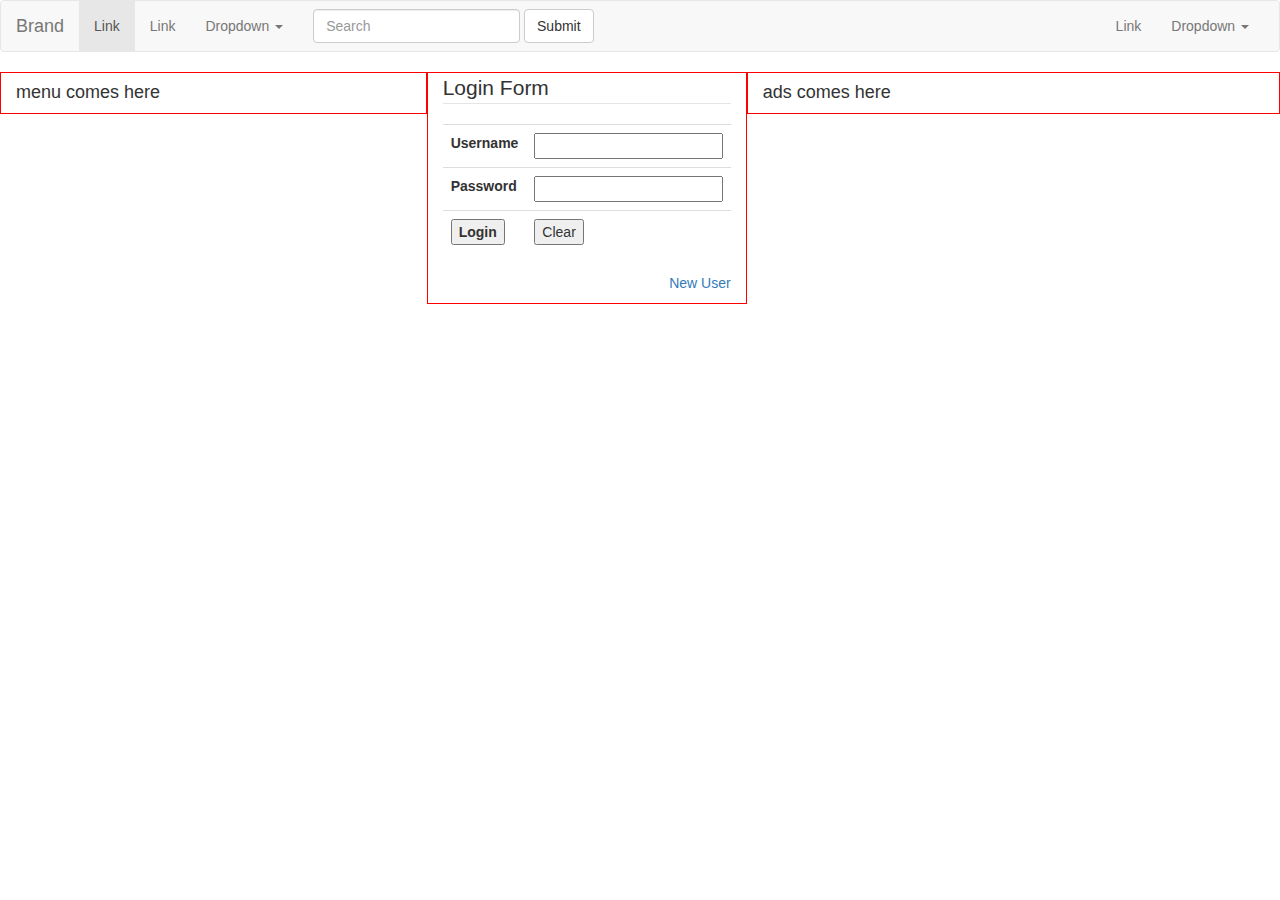
<file: index.html>
<!DOCTYPE html>
<html lang="en">
<head>
	<meta charset="utf-8">
	<meta http-equiv="X-UA-Compatible" content="IE=edge">
	<meta name="viewport" content="width=device-width, initial-scale=1">
	<title>Bootstrap Navbar Example</title>
	<!-- Bootstrap -->
	<link href="css/bootstrap.min.css" rel="stylesheet">
</head>

<body>
	<!-- jQuery (necessary for Bootstrap’s JavaScript plugins) -->
	<script src="js/jquery.js"></script>
	<!-- Include all compiled plugins (below), or include individual files as needed -->
	<script src="js/bootstrap.min.js"></script>

	<!--	nav bar starts here -->
	<nav class="navbar navbar-default">
	<div class="container-fluid">
	<!-- Brand and toggle get grouped for better mobile display -->
	<div class="navbar-header">
	<button type="button" class="navbar-toggle collapsed" data-toggle="collapse" data-  -
	target="#bs-example-navbar-collapse-1" aria-expanded="false">
	<span class="sr-only">Toggle navigation</span>
	<span class="icon-bar"></span>
	<span class="icon-bar"></span>
	<span class="icon-bar"></span>
	</button>
	<a class="navbar-brand" href="#">Brand</a>
	</div>
	<!-- Collect the nav links, forms, and other content for toggling -->
	<div class="collapse navbar-collapse" id="bs-example-navbar-collapse-1">
	<ul class="nav navbar-nav">
	<li class="active"><a href="#">Link <span class="sr-only">(current)</span></a></li>
	<li><a href="#">Link</a></li>
	<li class="dropdown">
	<a href="#" class="dropdown-toggle" data-toggle="dropdown" role="button" aria-  -
	haspopup="true" aria-expanded="false">Dropdown <span class="caret"></span></a>
	<ul class="dropdown-menu">
	<li><a href="#">Action</a></li>
	<li><a href="#">Another action</a></li>
	<li><a href="#">Something else here</a></li>
	<li role="separator" class="divider"></li>
	<li><a href="#">Separated link</a></li>
	<li role="separator" class="divider"></li>
	<li><a href="#">One more separated link</a></li>
	</ul>
	</li>
	</ul>
	<form class="navbar-form navbar-left" role="search">
	<div class="form-group">
	<input type="text" class="form-control" placeholder="Search">
	</div>
	<button type="submit" class="btn btn-default">Submit</button>
	</form>
	<ul class="nav navbar-nav navbar-right">
	<li><a href="#">Link</a></li>
	<li class="dropdown">
	<a href="#" class="dropdown-toggle" data-toggle="dropdown" role="button" aria-  -
	haspopup="true" aria-expanded="false">Dropdown <span class="caret"></span></a>
	<ul class="dropdown-menu">
	<li><a href="#">Action</a></li>
	<li><a href="#">Another action</a></li>
	<li><a href="#">Something else here</a></li>
	<li role="separator" class="divider"></li>
	<li><a href="#">Separated link</a></li>
	</ul>
	</li>
	</ul>
	</div ><!-- /.navbar-collapse -->
	</div ><!-- /.container-fluid -->
	</nav>
	<!--    nav bar ends here   -->
	
	<div class="container-fluid">
		<div class="row">
		 <div class="col-md-4 menu">
			<h4>menu comes here</h4>
		 </div>
		 <div class="col-md-3 login">
		    <form method="post" action="./Login.php">
			<fieldset>
			 <legend>Login Form</legend>
			 <table class="table table-hover"> 
			  <tr>
			   <th>Username</th>
			   <td><input type="text" name="uname"/></td>
			  </tr>
			  <tr>
			   <th>Password</th>
			   <td><input type="password" name="pass"/></td>
			  </tr>
			  <tr>
			   <th><input type="submit" name="submit" value="Login"/></th>
			   <td><input type="reset" name="reset" value="Clear"/></td>
			  </tr>
			 </table>
             <p align="right"><a href="NewUser.html">New User</a></p>
			</fieldset>
			</form>
		 </div>
		 <div class="col-md-5 ads">
			<h4>ads comes here</h4>
		 </div>
		</div>
	</div>

</body>
<head>
 <style>
  .menu, .login, .ads {	
	# background-color:yellow;
	border: solid 1px red;
  } 
 </style>
</head>
</html>
</file>
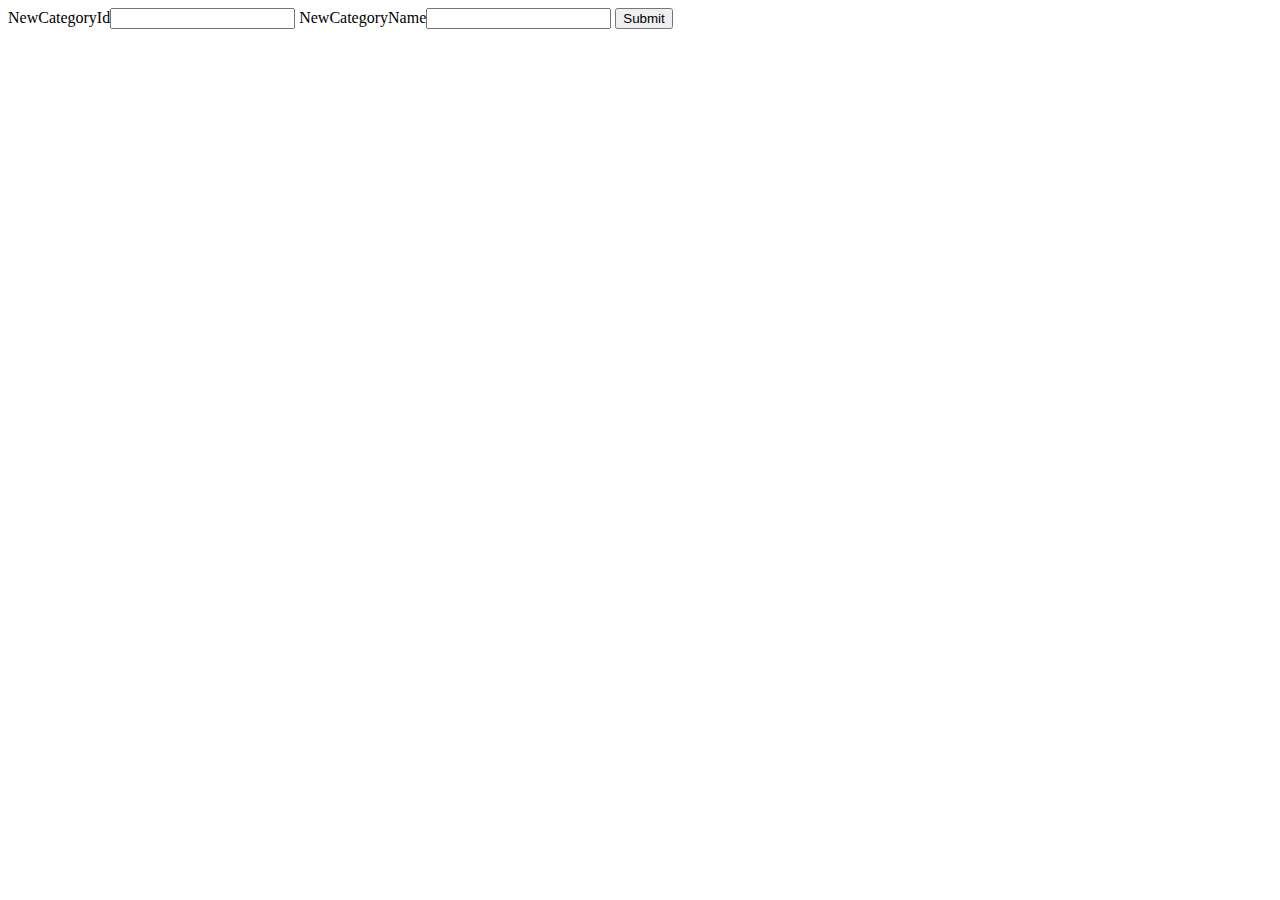
<file: addnewcat.html>
<html>
<head>

</head>
<body>
<form method="post" action="addcat.php">
	NewCategoryId<input type="text" name="newcatid" > </input>
	NewCategoryName<input type="text" name="newcatname" > </input>
	<input type="submit" name="Submit" value="Submit"></input>
</form>
</body>
</html>
</file>
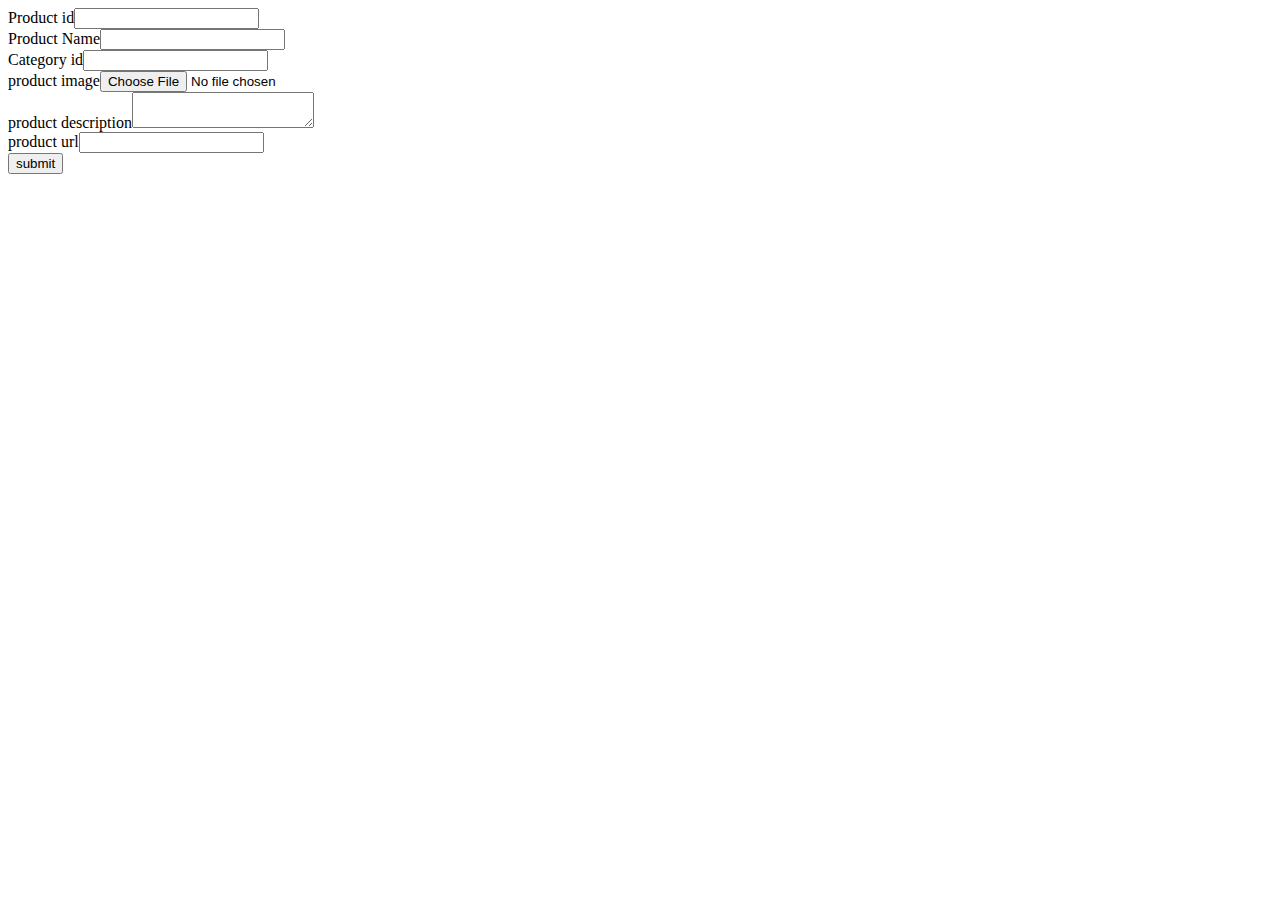
<file: addnewproduct.html>
<html>
<head>
</head>
<body>
<form method="post" action="addprod.php">
	Product id<input type="text" name="pid"></input></br>
	Product Name<input type="text" name="pname"></input></br>
	Category id<input type="text" name="catid"></input></br>
	product image<input type="file" name ="imgpath"></input></br>
	product description<textarea name="proddescr"></textarea></br>
	product url<input type="text" name="produrl"></input></br>
	<input type="submit" name="submit" value="submit"></input>
</form>
</body>
</html>
</file>
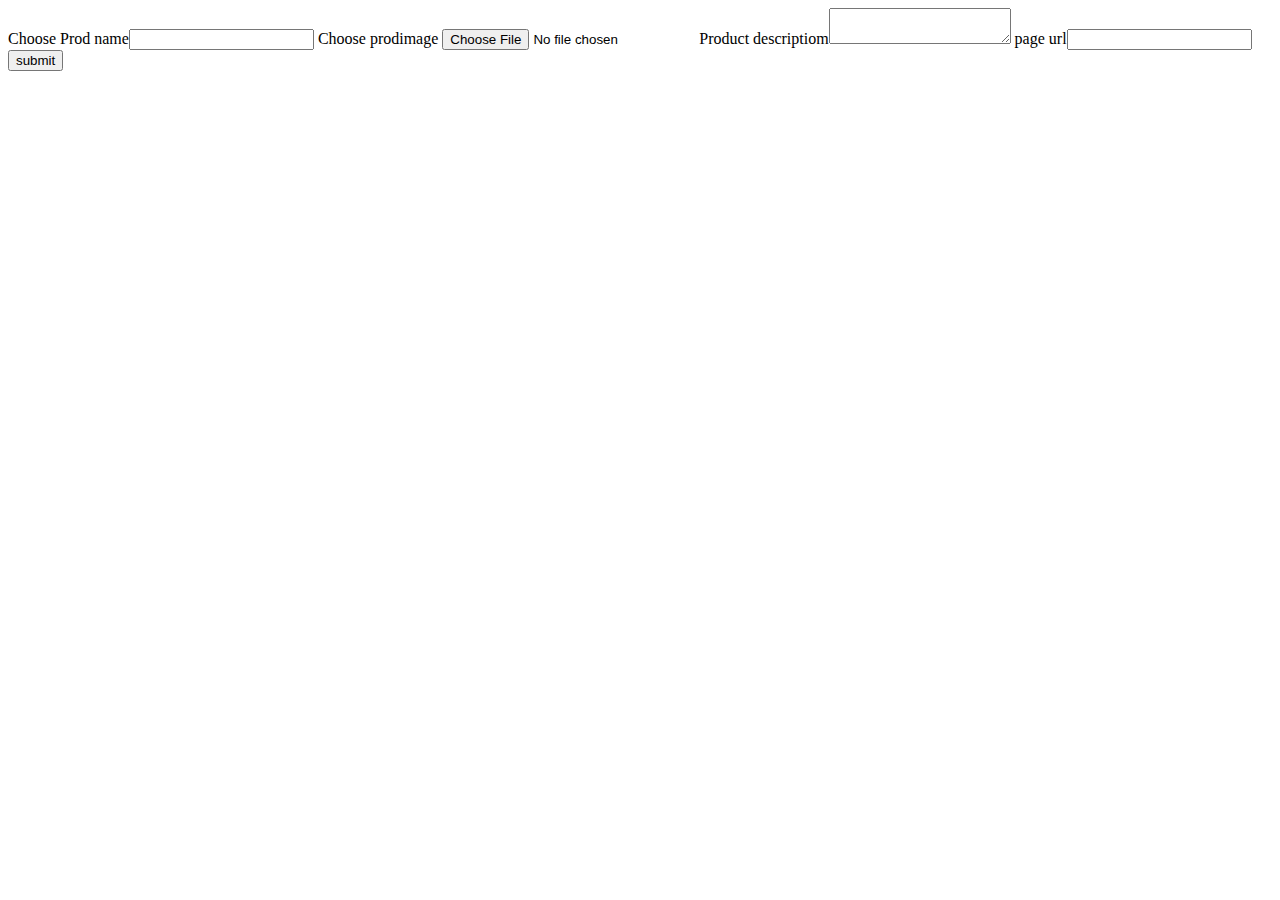
<file: addproductpage.html>
<html>
<head>
<title>Add product page</title>
</head>
<body>
<form method="post" action ="addproduct.php">
Choose Prod name<input type ="text" name="prodname"> </input>
Choose prodimage <input type="file" name="imgpath" > </input>
Product descriptiom<textarea name="proddescr"></textarea>
page url<input type="text" name ="pageurl" ></input>
<input type="Submit" name="submit" value="submit">
</form>
</body>
</html>
</file>
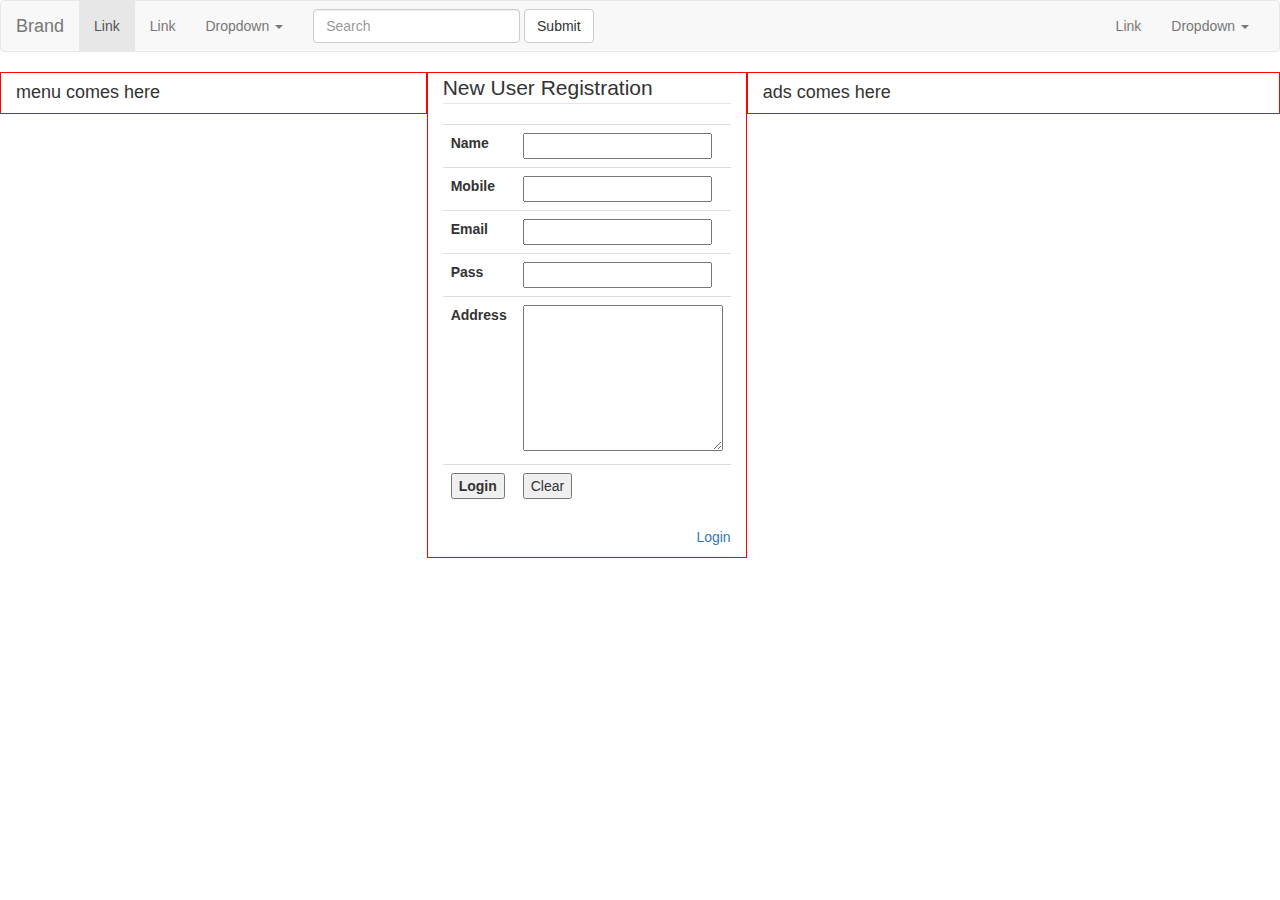
<file: NewUser.html>
<!DOCTYPE html>
<html lang="en">
<head>
	<meta charset="utf-8">
	<meta http-equiv="X-UA-Compatible" content="IE=edge">
	<meta name="viewport" content="width=device-width, initial-scale=1">
	<title>Bootstrap Navbar Example</title>
	<!-- Bootstrap -->
	<link href="css/bootstrap.min.css" rel="stylesheet">
</head>

<body>
	<!-- jQuery (necessary for Bootstrap’s JavaScript plugins) -->
	<script src="js/jquery.js"></script>
	<!-- Include all compiled plugins (below), or include individual files as needed -->
	<script src="js/bootstrap.min.js"></script>

	<!--	nav bar starts here -->
	<nav class="navbar navbar-default">
	<div class="container-fluid">
	<!-- Brand and toggle get grouped for better mobile display -->
	<div class="navbar-header">
	<button type="button" class="navbar-toggle collapsed" data-toggle="collapse" data-  -
	target="#bs-example-navbar-collapse-1" aria-expanded="false">
	<span class="sr-only">Toggle navigation</span>
	<span class="icon-bar"></span>
	<span class="icon-bar"></span>
	<span class="icon-bar"></span>
	</button>
	<a class="navbar-brand" href="#">Brand</a>
	</div>
	<!-- Collect the nav links, forms, and other content for toggling -->
	<div class="collapse navbar-collapse" id="bs-example-navbar-collapse-1">
	<ul class="nav navbar-nav">
	<li class="active"><a href="#">Link <span class="sr-only">(current)</span></a></li>
	<li><a href="#">Link</a></li>
	<li class="dropdown">
	<a href="#" class="dropdown-toggle" data-toggle="dropdown" role="button" aria-  -
	haspopup="true" aria-expanded="false">Dropdown <span class="caret"></span></a>
	<ul class="dropdown-menu">
	<li><a href="#">Action</a></li>
	<li><a href="#">Another action</a></li>
	<li><a href="#">Something else here</a></li>
	<li role="separator" class="divider"></li>
	<li><a href="#">Separated link</a></li>
	<li role="separator" class="divider"></li>
	<li><a href="#">One more separated link</a></li>
	</ul>
	</li>
	</ul>
	<form class="navbar-form navbar-left" role="search">
	<div class="form-group">
	<input type="text" class="form-control" placeholder="Search">
	</div>
	<button type="submit" class="btn btn-default">Submit</button>
	</form>
	<ul class="nav navbar-nav navbar-right">
	<li><a href="#">Link</a></li>
	<li class="dropdown">
	<a href="#" class="dropdown-toggle" data-toggle="dropdown" role="button" aria-  -
	haspopup="true" aria-expanded="false">Dropdown <span class="caret"></span></a>
	<ul class="dropdown-menu">
	<li><a href="#">Action</a></li>
	<li><a href="#">Another action</a></li>
	<li><a href="#">Something else here</a></li>
	<li role="separator" class="divider"></li>
	<li><a href="#">Separated link</a></li>
	</ul>
	</li>
	</ul>
	</div ><!-- /.navbar-collapse -->
	</div ><!-- /.container-fluid -->
	</nav>
	<!--    nav bar ends here   -->
	
	<div class="container-fluid">
		<div class="row">
		 <div class="col-md-4 menu">
			<h4>menu comes here</h4>
		 </div>
		 <div class="col-md-3 login">
		    <form method="post" action="./Login.php">
			<fieldset>
			 <legend>New User Registration</legend>
			 <table class="table table-hover"> 
			  <tr>
			   <th>Name</th>
			   <td><input type="text" name="name"/></td>
			  </tr>
			  <tr>
			   <th>Mobile</th>
			   <td><input type="text" name="mobile"/></td>
			  </tr>
			  <tr>
			   <th>Email</th>
			   <td><input type="text" name="email"/></td>
			  </tr>
			  <tr>
			   <th>Pass</th>
			   <td><input type="password" name="pass"/></td>
			  </tr>
			  <tr>
			   <th>Address</th>
			   <td><textarea name="address" rows="7" cols="22"></textarea></td>
			  </tr>
			  <tr>
			   <th><input type="submit" name="submit" value="Login"/></th>
			   <td><input type="reset" name="reset" value="Clear"/></td>
			  </tr>
			 </table>
			 <p align="right"><a href="index.html">Login</a></p>
			</fieldset>
			</form>
		 </div>
		 <div class="col-md-5 ads">
			<h4>ads comes here</h4>
		 </div>
		</div>
	</div>

</body>
<head>
 <style>
  .menu, .login, .ads {	
	# background-color:yellow;
	border: solid 1px red;
  } 
 </style>
</head>
</html>
</file>
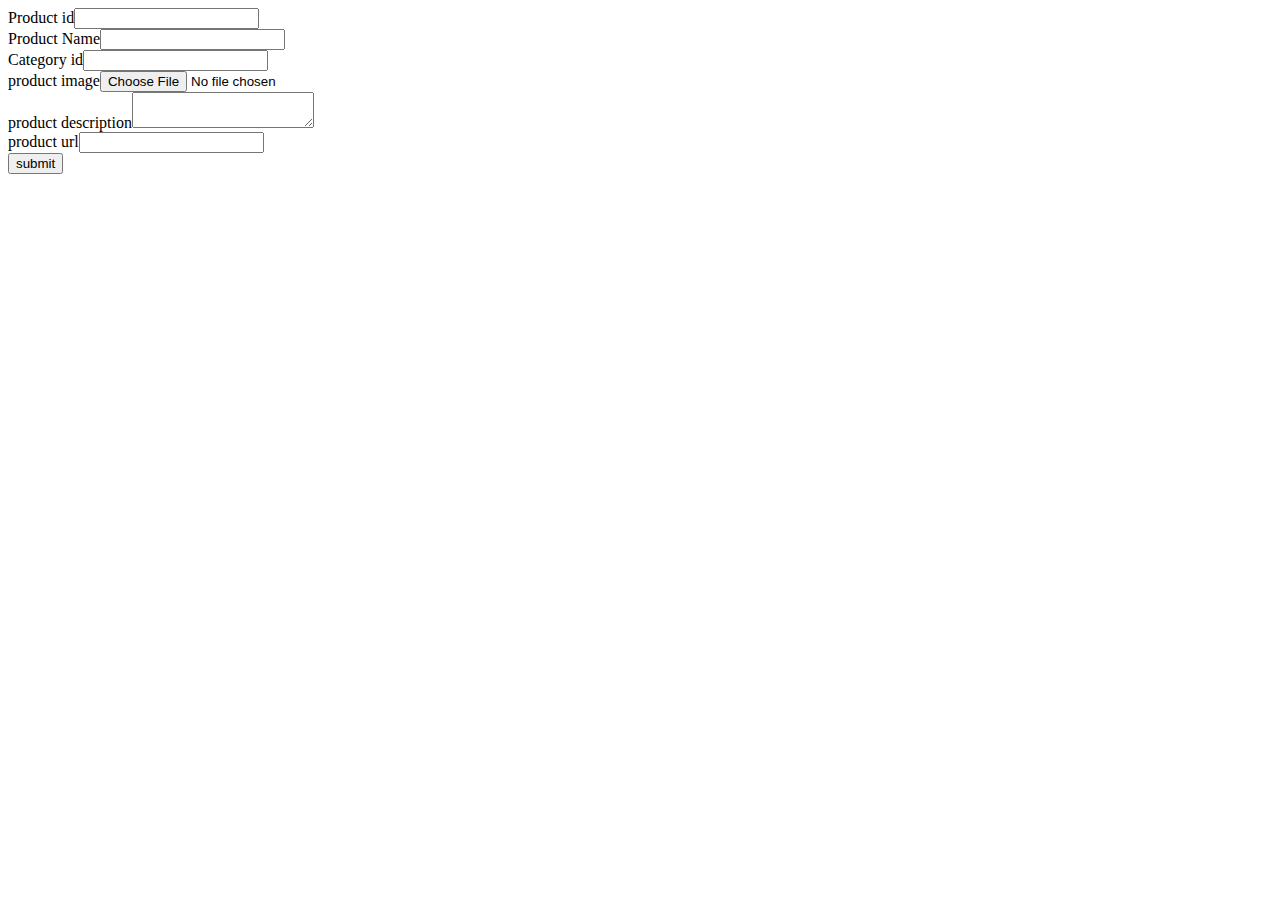
<file: updprod.html>
<html>
<head>
</head>
<body>
<form method="post" action="updprod.php">
	Product id<input type="text" name="pid"></input></br>
	Product Name<input type="text" name="pname"></input></br>
	Category id<input type="text" name="catid"></input></br>
	product image<input type="file" name ="imgpath"></input></br>
	product description<textarea name="proddescr"></textarea></br>
	product url<input type="text" name="produrl"></input></br>
	<input type="submit" name="submit" value="submit"></input>
</form>
</body>
</html>
</file>
